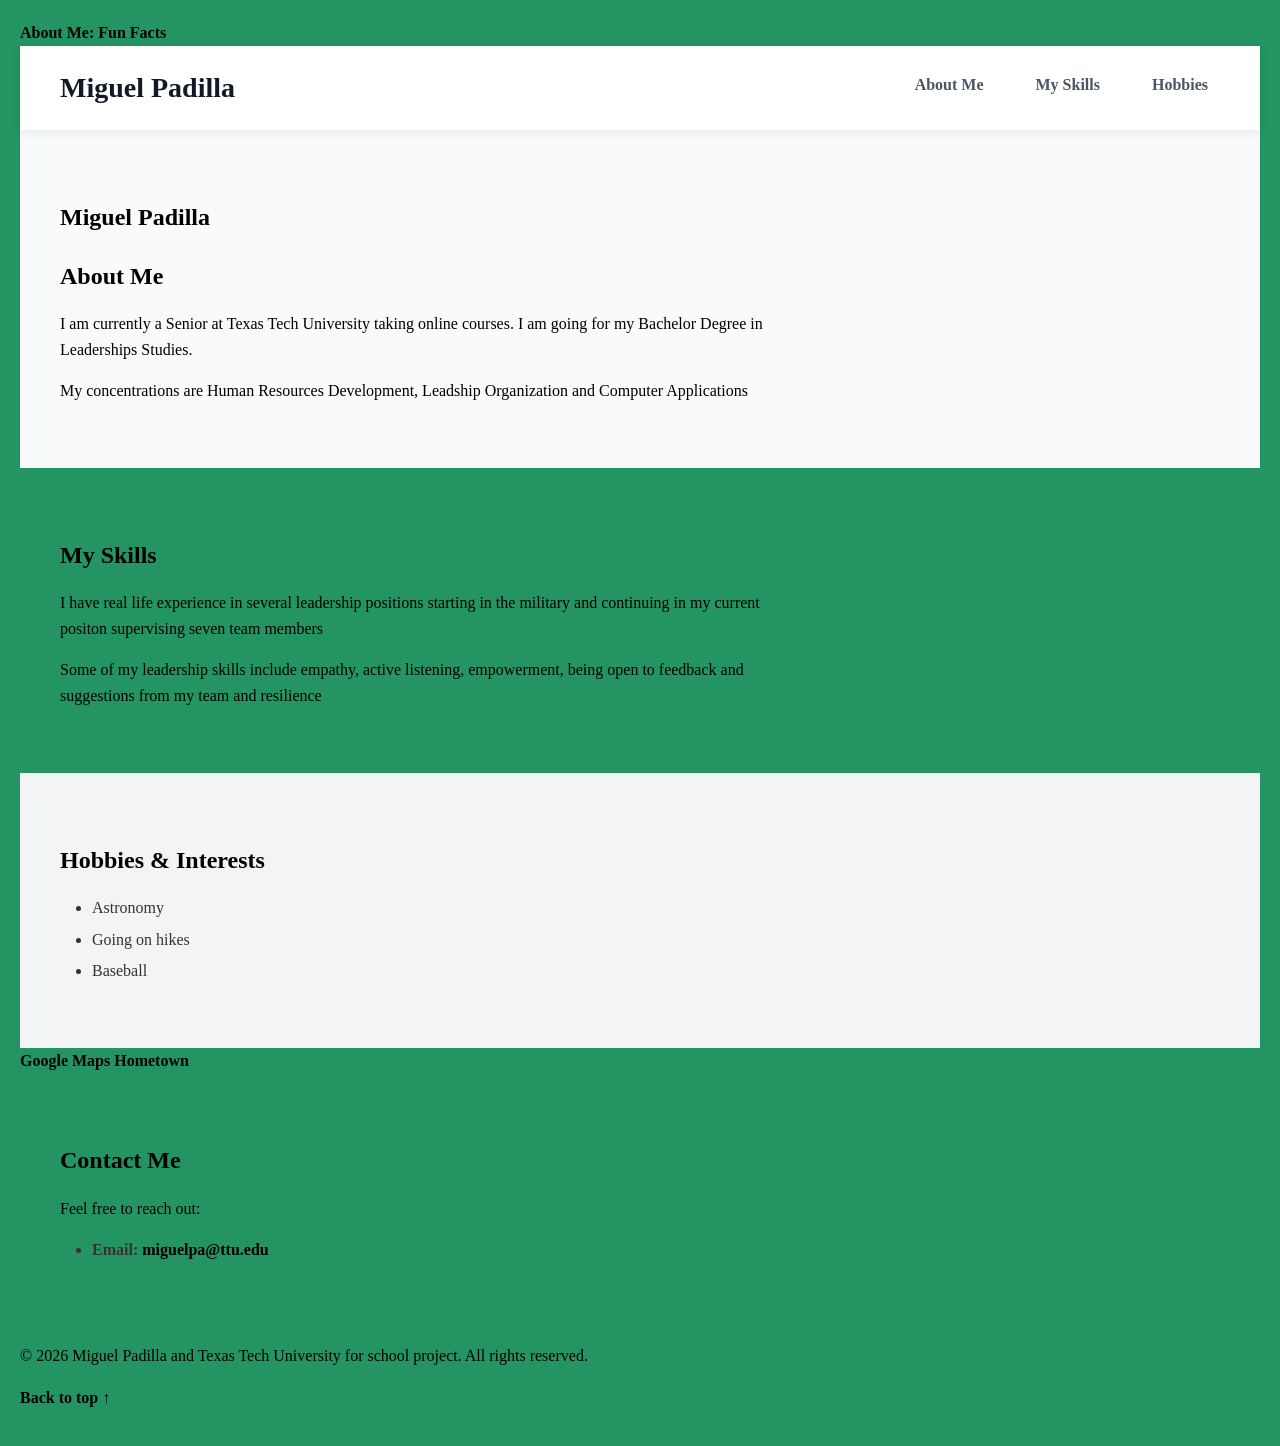
<file: index.html>
<!DOCTYPE html>
<html lang="en">
<head>
  <meta charset="UTF-8">
  <meta name="viewport" content="width=device-width, initial-scale=1.0">
  <title>Project 03 - Your Professional Project Repository</title>

  <!-- External CSS Link (if you use style.css) -->
  <link rel="stylesheet" href="style.css">

  <style>
    html {
      scroll-behavior: smooth;
    }

    body {
      margin: 0;
      font-family: "Times New Roman", Times, serif;
      line-height: 1.6;
      color: #333;
    }

    /* Header styling */
    .site-header {
      position: sticky;
      top: 0;
      display: flex;
      justify-content: space-between;
      align-items: center;
      padding: 1.25rem 2.5rem;
      background-color: #ffffff;
      box-shadow: 0 2px 10px rgba(0, 0, 0, 0.08);
      z-index: 1000;
    }

    .brand-title {
      font-size: 1.75rem;
      font-weight: 800;
      color: #111827;
      text-decoration: none;
    }

    .brand-title:hover {
      color: #2563eb;
    }

    .nav-links {
      display: flex;
      list-style: none;
      gap: 1.75rem;
      margin: 0;
      padding: 0;
    }

    .nav-links a {
      text-decoration: none;
      font-size: 1rem;
      font-weight: 600;
      color: #4b5563;
      padding: 0.5rem 0.75rem;
      border-radius: 6px;
      transition: all 0.2s ease;
    }

    .nav-links a:hover {
      color: #2563eb;
      background-color: #f3f4f6;
    }

    /* Section layout and spacing */
    section {
      padding: 3rem 2.5rem;
      scroll-margin-top: 80px; /* Keeps the sticky header from blocking content */
    }

    #about { background-color: #f9fafb; }
    #goals { background-color: #ffffff; }
    #hobbies { background-color: #f3f4f6; }

    /* Box model demo */
    .box-model-demo {
      margin: 2rem 2.5rem;
      padding: 20px;
      border: 2px solid #2563eb;
      background-color: #e0e7ff;
      border-radius: 8px;
    }
  </style>
</head>
<body>
  <a href="about.html">About Me: Fun Facts</a>

  <!-- 1. The Header -->
  <header class="site-header">
    <a href="#" class="brand-title">Miguel Padilla</a>
    <nav aria-label="Main Navigation">
      <ul class="nav-links">
        <li><a href="#about">About Me</a></li>
        <li><a href="#my skills">My Skills</a></li>
        <li><a href="#hobbies">Hobbies</a></li>
      </ul>
    </nav>
  </header>

  <!-- 2. Content Sections -->
  <main>
    <section id="about">
      <h1>Miguel Padilla</h1>
      <h2>About Me</h2>
      <p>I am currently a Senior at Texas Tech University taking online courses. I am going for my Bachelor Degree in Leaderships Studies.</p>
      <p>My concentrations are Human Resources Development, Leadship Organization and Computer Applications</p>
    </section>

    <section id="my skills">
      <h2>My Skills</h2>
      <p>I have real life experience in several leadership positions starting in the military and continuing in my current positon supervising seven team members</p>
      <p>Some of my leadership skills include empathy, active listening, empowerment, being open to feedback and suggestions from my team and resilience</p>
    </section>

    <section id="hobbies">
      <h2>Hobbies & Interests</h2>
      <ul>
        <li>Astronomy</li>
        <li>Going on hikes</li>
        <li>Baseball</li>
      </ul>
    </section>

    <a href="https://www.google.com/maps/place/Santa+Marta,+Magdalena,+Colombia/@11.2315666,-74.2029965,11898m/data=!3m2!1e3!4b1!4m6!3m5!1s0x8ef4f66ff59a173d:0x124b95fc153af9b8!8m2!3d11.2403547!4d-74.2110227!16zL20vMDJuc2xj?authuser=0&entry=ttu&g_ep=EgoyMDI2MDkxNi4wIKXMDSoASAFQAw%3D%3D">Google Maps Hometown</a>
<!-- Contact Section -->
    <section id="contact">
      <h2>Contact Me</h2>
      <p>Feel free to reach out:</p>
      <ul>
        <li><strong>Email:</strong> <a href="mailto:miguelpa@ttu.edu">miguelpa@ttu.edu</a></li>
      
      </ul>
    </section>
  </main>

  <!-- 3. Footer -->
  <footer>
    <p>&copy; 2026 Miguel Padilla and Texas Tech University for school project. All rights reserved.</p>
    <p><a href="#">Back to top &uarr;</a></p>
  </footer>
   
  </main>

</body>
</html>
</file>
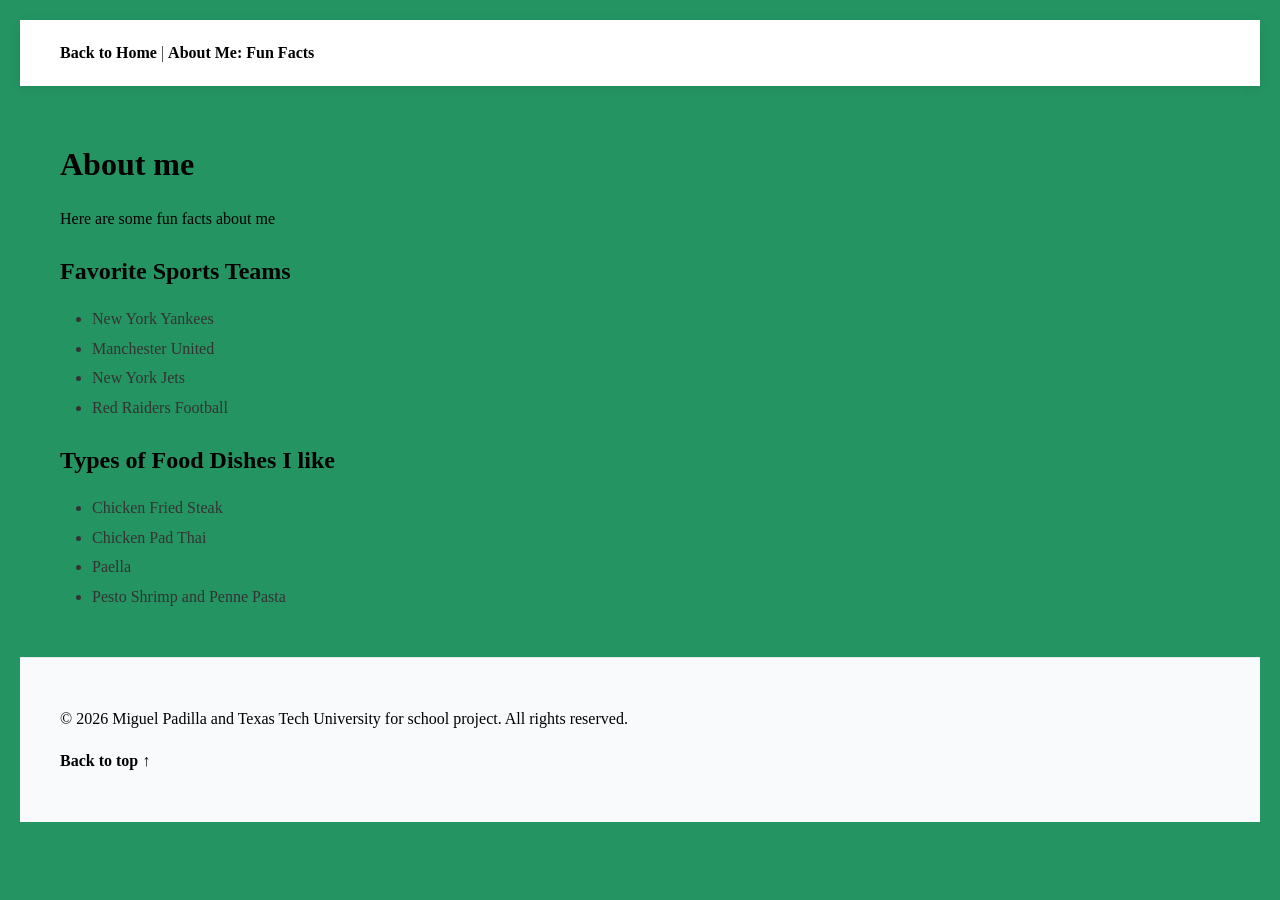
<file: about.html>
<!DOCTYPE html>
<html lang="en">
<head>
  <meta charset="UTF-8">
  <meta name="viewport" content="width=device-width, initial-scale=1.0">
  <title>Project 03 - Your Professional Project Repository</title>

  <!-- External CSS Link -->
  <link rel="stylesheet" href="style.css">

  <style>
    html {
      scroll-behavior: smooth;
    }

    body {
      margin: 0;
      font-family: "Times New Roman", Times, serif;
      line-height: 1.6;
      color: #333;
    }

    /* Header styling */
    .site-header {
      position: sticky;
      top: 0;
      display: flex;
      justify-content: space-between;
      align-items: center;
      padding: 1.25rem 2.5rem;
      background-color: #ffffff;
      box-shadow: 0 2px 10px rgba(0, 0, 0, 0.08);
      z-index: 1000;
    }

    main {
      padding: 2rem 2.5rem;
    }

    /* Ensure bullets and indentation show clearly */
    main ul {
      list-style-type: disc;
      padding-left: 2rem;
      margin: 1rem 0;
    }

    main li {
      margin-bottom: 0.25rem;
    }

    footer {
      padding: 2rem 2.5rem;
      border-top: 1px solid #e5e7eb;
      background-color: #f9fafb;
    }
  </style>
</head>
<body>

  <header class="site-header">
    <nav>
      <a href="index.html">Back to Home</a> | 
      <a href="about.html">About Me: Fun Facts</a>
    </nav> 
  </header>
  
  <main>
    <h1>About me</h1>
    <p>Here are some fun facts about me</p>

    <h2>Favorite Sports Teams</h2>
    <ul>
      <li>New York Yankees</li>
      <li>Manchester United</li>
      <li>New York Jets</li>
      <li>Red Raiders Football</li>
    </ul>

    <h2>Types of Food Dishes I like</h2>
    <ul>
      <li>Chicken Fried Steak</li>
      <li>Chicken Pad Thai</li>
      <li>Paella</li>
      <li>Pesto Shrimp and Penne Pasta</li>
    </ul>
  </main>

  <footer>
    <p>&copy; 2026 Miguel Padilla and Texas Tech University for school project. All rights reserved.</p>
    <p><a href="#">Back to top &uarr;</a></p>
  </footer>

</body>
</html>
</file>
<file: style.css>
/* ==========================================================================
   Assignment 02: Base Styling & Typography
   CMPA 3301 - Fundamentals of Computing Applications
   ========================================================================== */

/* 1. Body background and default typography */
body {
    background-color: #249462; /* sea green */
    font-family: "Times New Roman", Times, serif;
    color: #333333;
    line-height: 1.6;
    margin: 0;
    padding: 20px; /* Breathing room around the edges of the viewport */
}

/* 2. Main heading styling */
h1 {
    font-family: "Times New Roman", Times, serif;
    color: #000000; /* Black */
    margin-bottom: 10px;
}

/* 3. Subheading styling */
h2 {
    font-family: "Times New Roman", Times, serif;
    color: #000000; /* Black */
    margin-top: 20px;
    margin-bottom: 12px;
}

/* 4. Paragraph styling */
p {
    font-family: "Times New Roman", Times, serif;
    color: #000000;
    font-size: 1rem;
    margin-bottom: 16px;
    max-width: 750px; /* Improves readability across wide monitors */
}

/* 5. List and link styling */
ul {
    margin-bottom: 20px;
    padding-left: 24px;
}

li {
    margin-bottom: 6px;
}

a {
    color: #000000; /* Black */
    text-decoration: none;
    font-weight: bold;
}

a:hover {
    text-decoration: underline;
}

/* ==========================================================================
   Exercise 04: The CSS Box Model in Practice
   ========================================================================== */

div {
    width: 250px;                   /* Content width */
    height: 120px;                  /* Content height */
    background-color: #ffeaa7;       /* Soft gold/yellow fill */
    border: 3px solid #d63031;       /* Noticeable solid border */
    padding: 20px;                  /* Internal space between text and border */
    margin: 30px auto;              /* External space; 'auto' centers the box horizontally */
    
    /* Optional enhancements for polish */
    font-weight: bold;
    color: #2d3436;
    text-align: center;
}

main ul {
  list-style-type: disc !important;
  padding-left: 2rem !important;
  margin: 1rem 0 !important;
}

main li {
  display: list-item !important;
  color: #333 !important;
}
</file>
